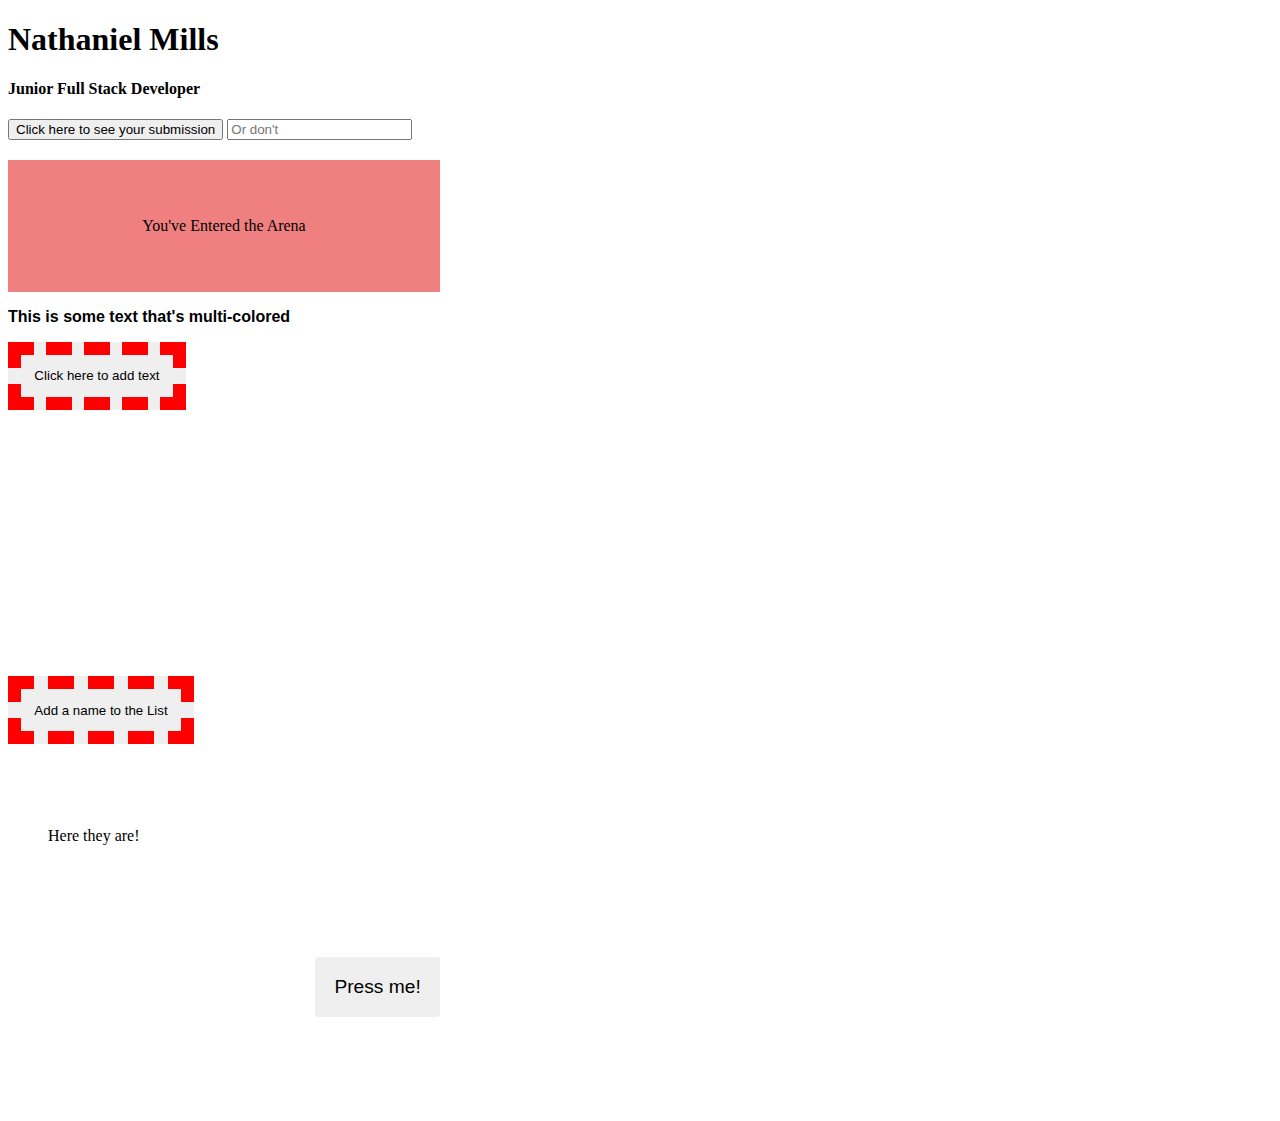
<file: DOM-Manipulation/index.html>
<!DOCTYPE html>
<html lang="en">

<head>
    <meta charset="UTF-8">
    <meta name="viewport" content="width=device-width, initial-scale=1.0">
    <title>DOM Manipulation</title>
    <link rel="stylesheet" href="styles.css">
    <link href="https://cdn.jsdelivr.net/npm/bootstrap@5.3.1/dist/css/bootstrap.min.css" rel="stylesheet"
        integrity="sha384-4bw+/aepP/YC94hEpVNVgiZdgIC5+VKNBQNGCHeKRQN+PtmoHDEXuppvnDJzQIu9" crossorigin="anonymous">

</head>

<body class="bg-dark-subtle">

    <div class="p-5 mb-4 bg-body-tertiary rounded-3">
        <div class="container-fluid bg-primary py-5 text-white">
            <div class="row pl-4">
                <div>
                    <h1 class="display-5 font-weight-bold">Nathaniel Mills</h1>
                    <h4>Junior Full Stack Developer</h4>

                </div>
            </div>
        </div>
    </div>


    <form action="">
        <button id="submissionButton">Click here to see your submission</button>

        <input type="text" id="yourSubmission" placeholder="Or don't" maxlength="10">

        <h2 class="output" id="output1"></h2>

    </form>



    <div id="hovered">You've Entered the Arena</div>

    <p id="colored-paragraph">This is some text that's multi-colored</p>

    <button id="spanButton">Click here to add text</button>

    <div id="spanContainerDOM">

        <div id="emptyDiv"></div>

    </div>

    <button id="listedButton">Add a name to the List</button>

    <ul id="friends">Here they are!</ul>


    <script src="scripts.js"></script>
</body>

</html>
</file>
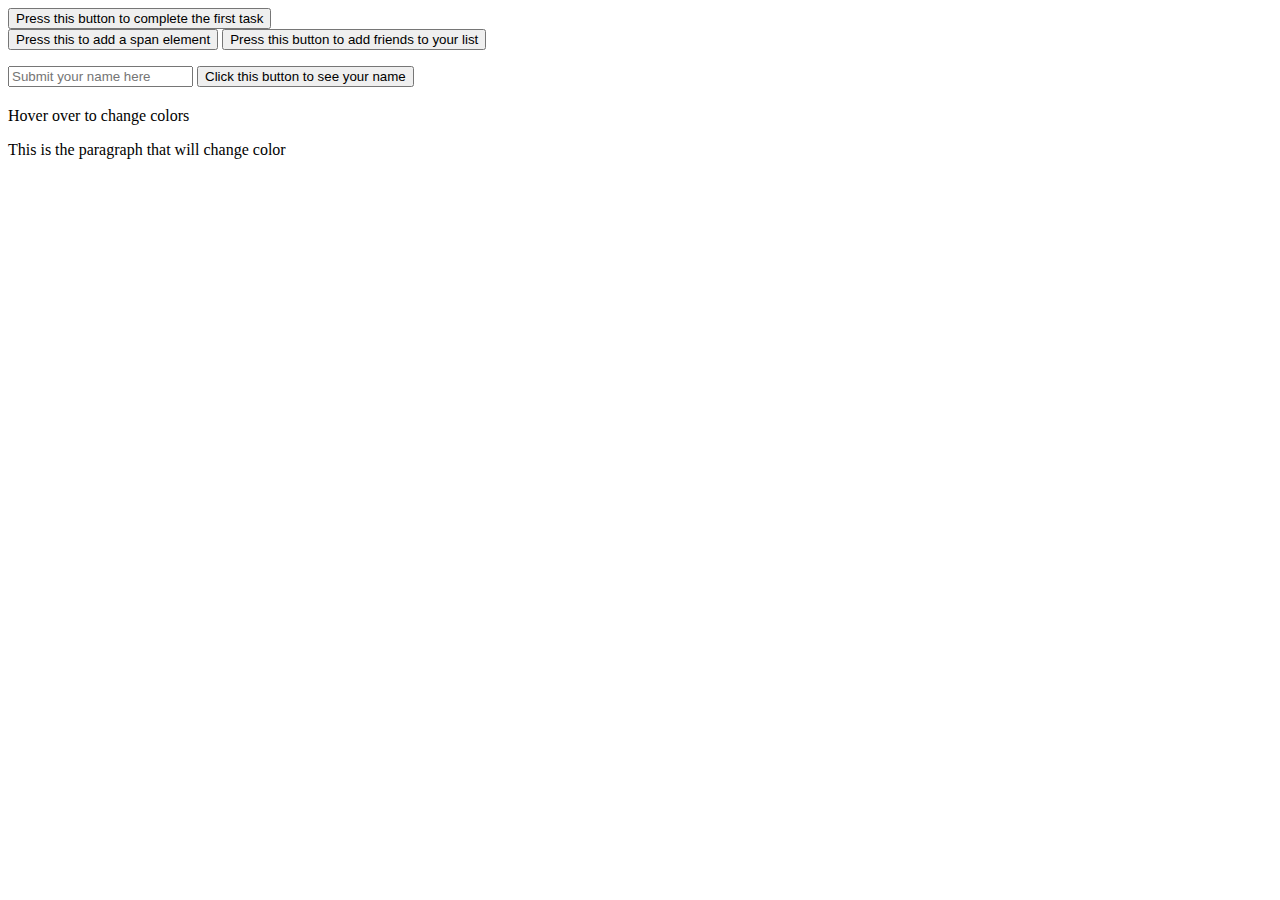
<file: jQuery-Manipulation/index.html>
<!DOCTYPE html>
<html lang="en">

<head>
    <meta charset="UTF-8">
    <meta name="viewport" content="width=device-width, initial-scale=1.0">
    <title>Manipulating HTML with jquery</title>
</head>

<body>
    <div id="container">

        <button id="scaryButton" class="buttonsettings">Press this button to complete the first task</button>


    

    <div id="responseContainer"></div>

    <button id="usefulButton">Press this to add a span element</button>

    <button id="horribleButton">Press this button to add friends to your list</button>

    <ul id="friendsList"></ul>

    <div id="submissionContainer">

        <form action="">

            <input type="text" id="yourResponse" placeholder="Submit your name here" maxlength="10">

            <button id="scaryButtonResponse">Click this button to see your name</button>

            

        </form>

        
    </div>

    <h2 id="outputJQ"></h2>

    <div id="hoveredContainer">Hover over to change colors</div>

    <p id="paragraphSelector">This is the paragraph that will change color</p>


</div>

    <!-- Javascript Dependencies -->
    <script src="https://code.jquery.com/jquery-3.7.1.js"
        integrity="sha256-eKhayi8LEQwp4NKxN+CfCh+3qOVUtJn3QNZ0TciWLP4=" crossorigin="anonymous"></script>
    <script src="scripts.js"></script>
</body>

</html>
</file>
<file: DOM-Manipulation/styles.css>
.alertBox {
    height: 100px;
    width: 400px;
    background-color: lightcoral;
    text-align: center;
    display: flex;
    justify-content: center;
    align-items: center;
    margin-left: 16em;
    padding: auto;

}

#listedButton {
    margin-top: 5em;
    margin-bottom: 5em;
    padding: 1em;
    border: 40px;
    cursor: pointer;
    border: red dashed 1em;
}

#spanButton {
    padding: 1em;
    border: 40px;
    cursor: pointer;
    border: red dashed 1em;
}

#spanText {
    text-align: center;
    justify-content: center;
    color: black;
    font: bolder;
    font-size: 150%;
    font-family: 'Courier New', Courier, monospace;

}

.button-styles {
    border-radius: 3px;
    margin-top: 5em;
    margin-bottom: 5em;
    margin-left: 16em;
    font-size: larger;
    border: 10px;
    padding-left: 10em;
    position: static;
    cursor: pointer;
    padding: 1em;
}

#spanContainerDOM {
    padding: auto;
    display: flex;
    flex-direction: column;
    text-align: center;
    margin: auto;
    height: 200px;
    width: 400px;
    justify-content: center;
    align-items: center
}

#hovered {
    height: 100px;
    padding: 1em;
    width: 400px;
    background-color: lightcoral;
    text-align: center;
    display: flex;
    justify-content: center;
    align-items: center;
}

.boxMessage {
    text-align: center;
    justify-content: center;
    color: black;
    font: bolder;
    font-size: 150%;
    font-family: 'Courier New', Courier, monospace;
}


#colored-paragraph {
    font-family: 'Segoe UI', Tahoma, Geneva, Verdana, sans-serif;
    font-weight: bolder;

}

#emptyDiv {
    font-family: 'Segoe UI', Tahoma, Geneva, Verdana, sans-serif;
    font-weight: bolder;
    text-shadow: 1px;

}
</file>
